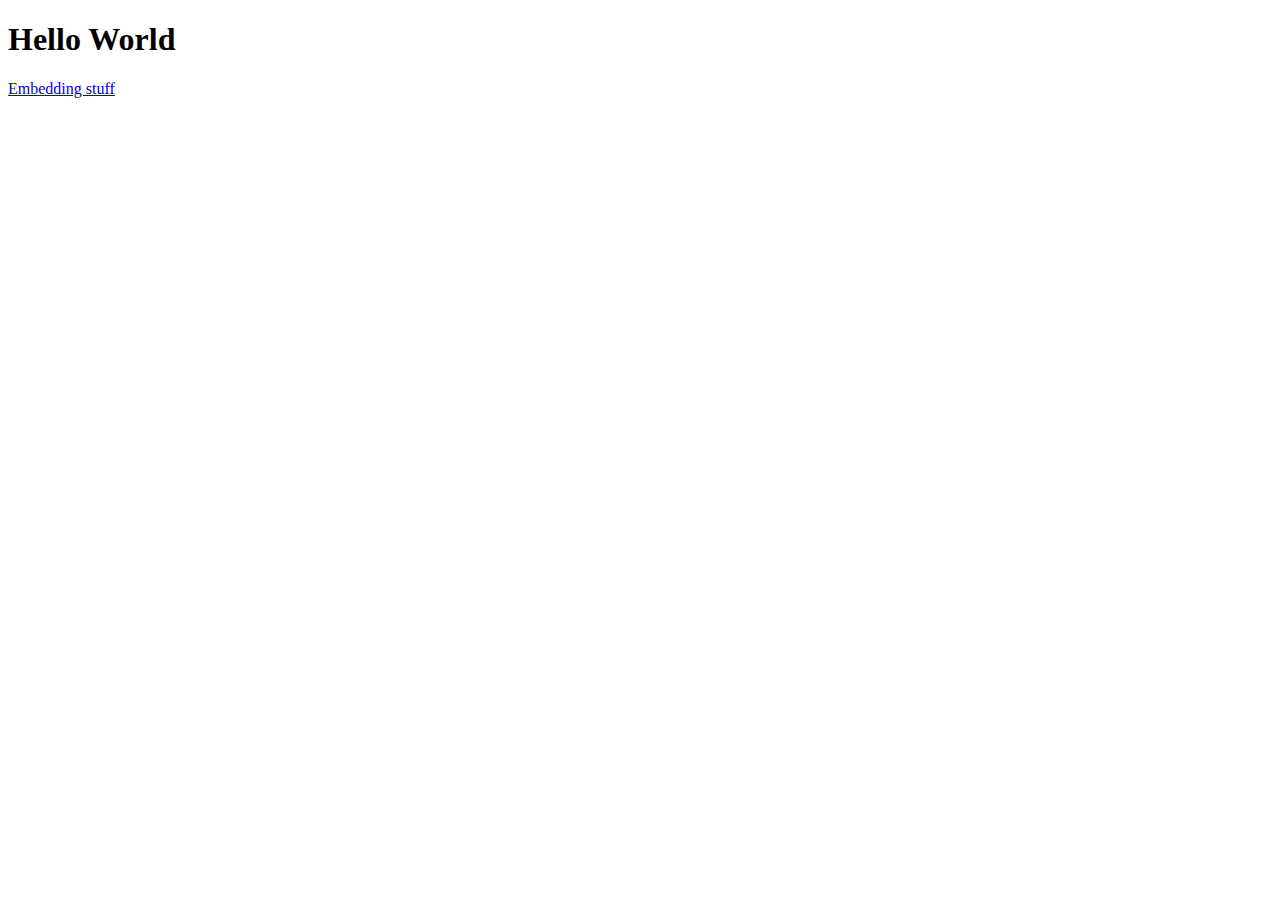
<file: index.html>
<!DOCTYPE html>
<html>
	<head>
		<title>Hello World</title>
	</head>
	<body>
		<h1>Hello World</h1>
		<a href="https://jigeesus-1623116.github.io/embeddingOriginalWork.html">Embedding stuff</a>
	</body>
</html>
</file>
